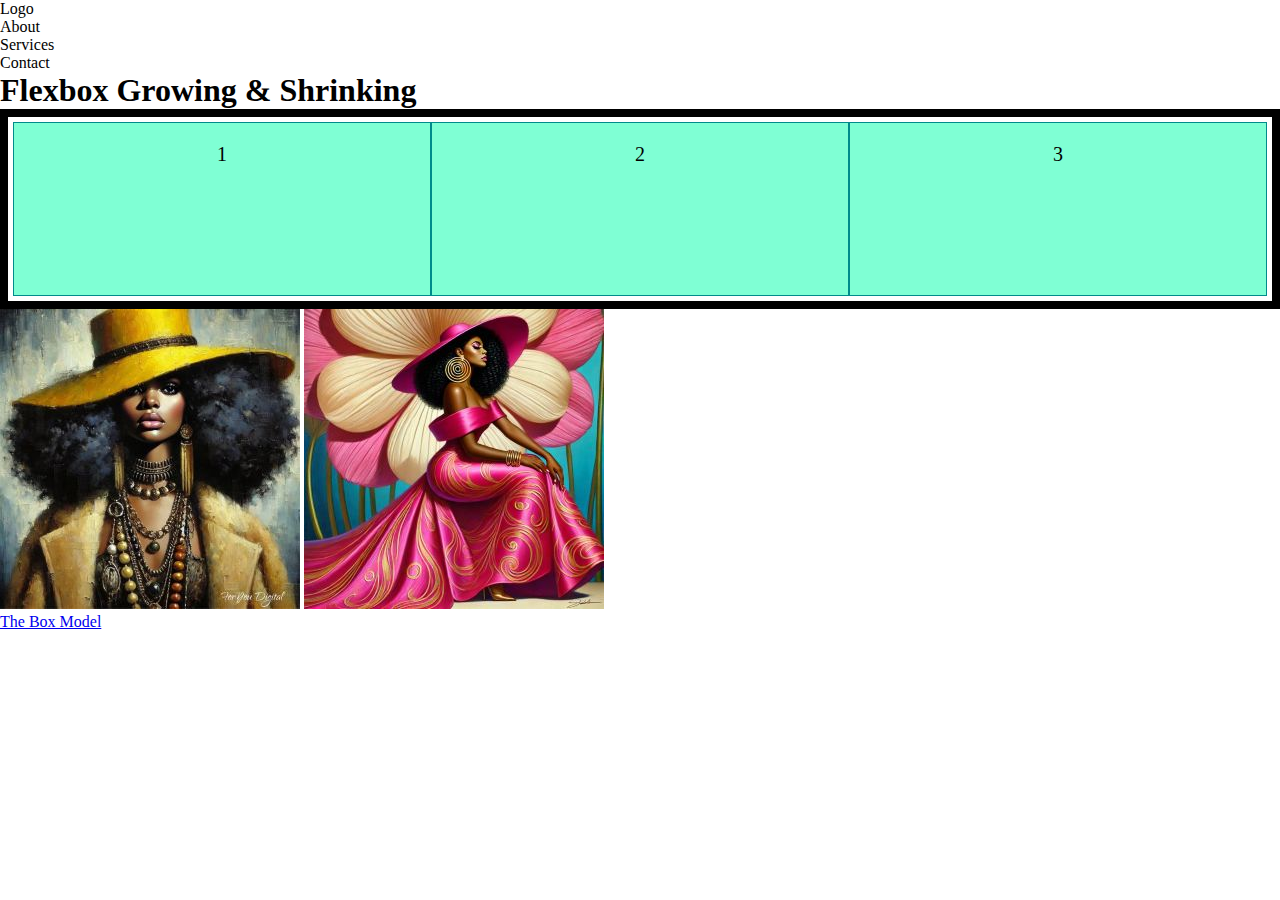
<file: index.html>
<!DOCTYPE html>
<html lang="en">
<head>
    <meta charset="UTF-8">
    <meta name="viewport" content="width=device-width, initial-scale=1.0">
    <link rel="stylesheet" href="styles/styles.css">
    <title>Document</title>
</head>
<body>
    <nav class="navbar">
        <div id="Logo"class="nav-item">Logo</div>
        <div id="About"class="nav-item">About</div>
        <div id="Services"class="nav-item">Services</div>
        <div id="Contact"class="nav-item">Contact</div>
    </nav>
    <h1>Flexbox Growing & Shrinking</h1>
    <section class="flex-container">
    <div class="flex-item">1</div>
    <div class="flex-item">2</div>
    <div class="flex-item">3</div>
    </section>
<section class="flex-images">
    <img src="/images/yellow lady.jpg" alt="yellow lady">
    <img src="/images/Pink lady.jpg" alt="pink lady">

 
    
    
   <section>
    <a href="box.html">The Box Model</a>
    </section>
    
</body>
</html>
</file>
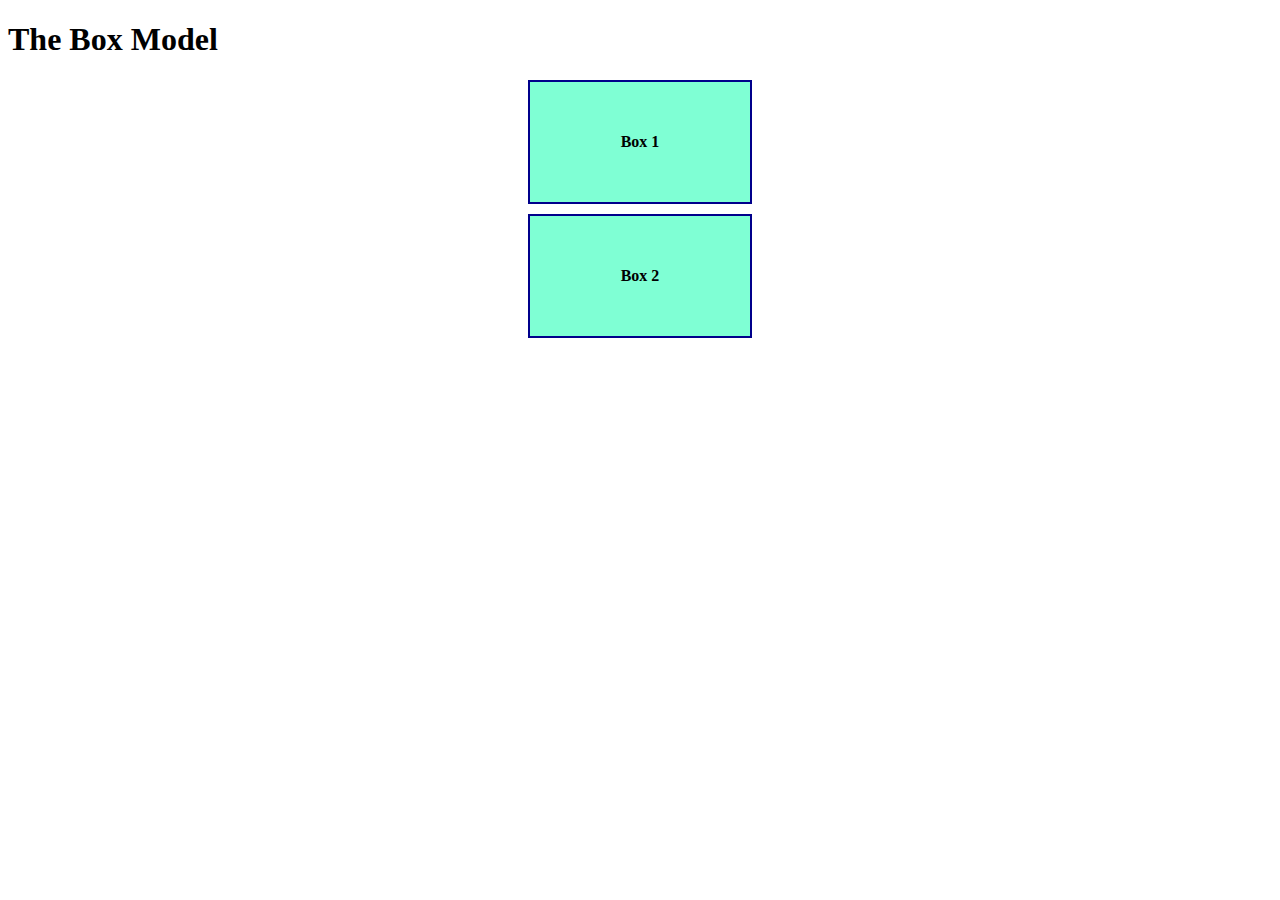
<file: box.html>
<!DOCTYPE html>
<html lang="en">
<head>
    <meta charset="UTF-8">
    <meta name="viewport" content="width=device-width, initial-scale=1.0">
    <title>Document</title>
    <link rel="stylesheet" href="../styles/stylesheet.css">
</head>
<body>
    <h1>The Box Model</h1>

    
    <div class="box">Box 1 </div>
    <div class="box">Box 2 </div>

    
</body>
</html>
</file>
<file: styles/styles.css>
* {
    padding: 0;
    margin: 0;
    box-sizing: border-box;
}

.flex-container {
    display: flex;
    border: 8px solid black;
    padding: 5px;
    height: 200px;
}

.flex-item {
    background-color:aquamarine;
    border: 1px solid darkcyan;
    text-align: center;
    font-size: 20px;
    padding: 20px;
    flex: 1;
}
.flex-images img{
    max-width: 300px;
    height: auto;
    object-fit: cover;
}

}
</file>
<file: styles/stylesheet.css>
.box{
    width: 200px;
    height: 100px;
    background-color: aquamarine;
    border: 2px solid darkblue;
    padding: 10px;
    margin: 10px auto;
    text-align: center;
    line-height: 100px;
    font-weight: bold;
    font-size: 16px;
}
</file>
